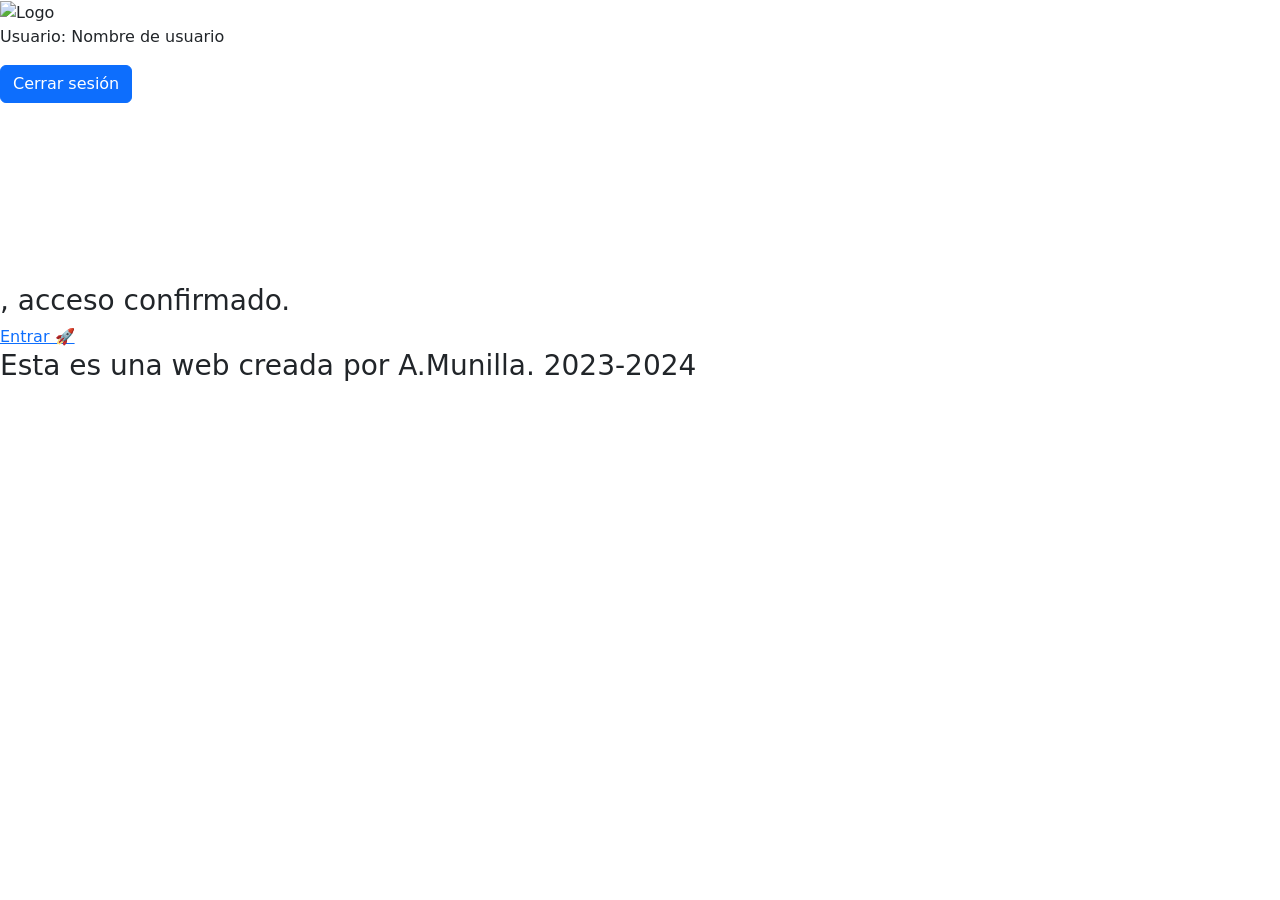
<file: src/main/resources/templates/accesoCorrecto.html>
<!DOCTYPE html>
<html xmlns:th="http://www.thymeleaf.org">
<head>
    <meta charset="UTF-8">
    <meta name="viewport" content="width=device-width, initial-scale=1">
    <title>Destruction App</title>
    <link rel="stylesheet" th:href="@{/css/navbar.css}">
    <link rel="stylesheet" th:href="@{/css/pp.css}">
    <link rel="stylesheet" th:href="@{/css/cssgrid.css}">
    <link href="https://cdn.jsdelivr.net/npm/bootstrap@5.3.3/dist/css/bootstrap.min.css" rel="stylesheet">
    <script src="https://cdn.jsdelivr.net/npm/bootstrap@5.3.3/dist/js/bootstrap.bundle.min.js"></script>
</head>
<body>
<header class="contenedor">
    <img th:src="@{/imagenes/mus.png}" alt="Logo" class="logo">

    <div class="contcerrarsesion" th:if="${#authorization.expression('isAuthenticated()')}">
        <div class="contMensaje">
            <p>Usuario: <span class="usu" th:text="${#authentication.principal.username}">Nombre de usuario</span></p>
        </div>
        <div class="contDdboton">
            <form th:action="@{/logout}" method="POST">
                <button type="submit" id="ddboton2" class="btn btn-primary">Cerrar sesión</button>
            </form>
        </div>
    </div>
</header>

<video class="video-container" id="video-bg" muted autoplay loop>
    <source th:src="@{/imagenes/espacio.mp4}" type="video/mp4">
</video>

<div class="contenedor-mensaje" th:if="${#authorization.expression('isAuthenticated()')}">
    <div class="cont">
        <img class="telefono" th:src="@{/imagenes/palomita-correcto.png}">
        <h3 class="mensajeconf">
            <b th:text="${#authentication.principal.username}"></b>, acceso confirmado.
        </h3>
    </div>
</div>

<div class="container-botonJugar" th:if="${#authorization.expression('isAuthenticated()')}">
    <a class="botonJugar" th:href="@{/pagPrincipalJuego}">Entrar 🚀</a>
</div>

<div class="pie-pagina">
    <h3 class="pie">Esta es una web creada por A.Munilla. 2023-2024</h3>
</div>

</body>
</html>
</file>
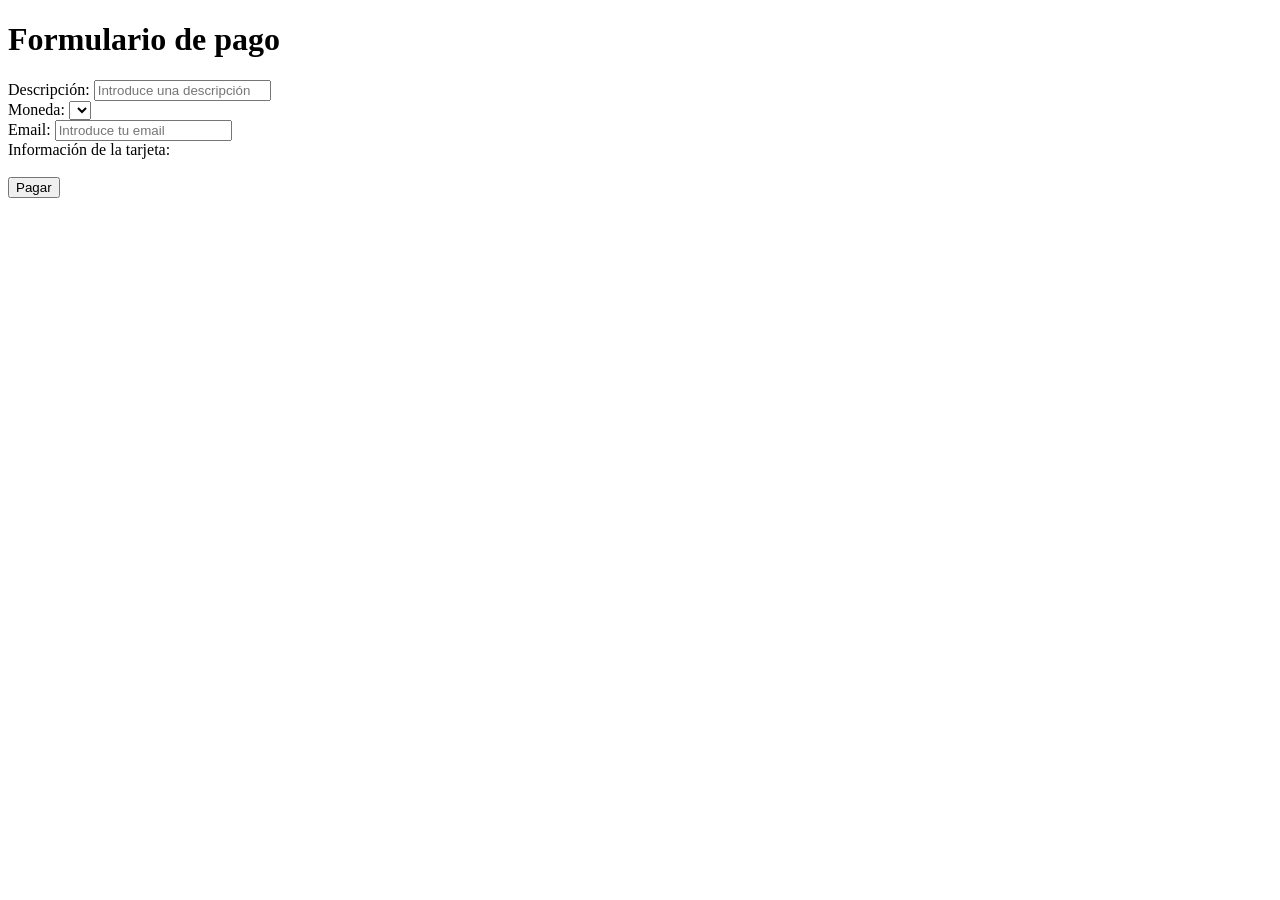
<file: src/main/resources/templates/checkout.html>
<!DOCTYPE html>
<html xmlns:th="http://www.thymeleaf.org">
<head>
    <title>Checkout Form</title>
    <script src="https://js.stripe.com/v3/"></script>
    <link rel="stylesheet" th:href="@{/css/checkout.css}">
</head>
<body>

<div class="container">
    <h1>Formulario de pago</h1>

    <!-- CSRF oculto -->
    <input type="hidden" id="_csrf" th:name="${_csrf.parameterName}" th:value="${_csrf.token}"/>

    <!-- ID del producto -->
    <input type="hidden" id="productoId" th:value="${productoId}"/>

    <label>Descripción:</label>
    <input type="text" id="description" th:value="${descripcion}" placeholder="Introduce una descripción"/><br/>

    <label>Moneda:</label>
    <select id="currency">
        <option th:each="currency : ${currencies}"
                th:value="${currency.currencyCode}"
                th:text="${currency.currencyCode}">
        </option>
    </select><br/>

    <label>Email:</label>
    <input type="email" id="email" placeholder="Introduce tu email" required/><br/>

    <label>Información de la tarjeta:</label>
    <div id="card-element"></div>
    <div id="card-errors" role="alert" style="color: red;"></div><br/>

    <button class="custom-button" id="pay-btn">Pagar</button>
</div>

<script>
    // ✔ Stripe publica viene del backend
    const stripe = Stripe('[[${stripePublicKey}]]');
    const elements = stripe.elements();
    const cardElement = elements.create('card');
    cardElement.mount('#card-element');

    document.getElementById("pay-btn").addEventListener("click", async (event) => {
        event.preventDefault();

        const email = document.getElementById('email').value;
        const csrfToken = document.getElementById('_csrf').value;

        // 🔹 Crear PaymentMethod
        const { paymentMethod, error } = await stripe.createPaymentMethod({
            type: 'card',
            card: cardElement,
            billing_details: { email: email }
        });

        if (error) {
            document.getElementById('card-errors').textContent = error.message;
            return;
        }

        console.log("📤 Enviando pago con PaymentMethod:", paymentMethod.id);

        // 🔹 Enviar datos al backend
        const response = await fetch('/checkout', {
            method: 'POST',
            headers: {
                "Content-Type": "application/json",
                "X-CSRF-TOKEN": csrfToken
            },
            body: JSON.stringify({
                productoId: document.getElementById('productoId').value,
                description: document.getElementById('description').value,
                currency: document.getElementById('currency').value,
                email: email,
                paymentMethodId: paymentMethod.id
            })
        });

        const result = await response.json();

        if (result.success) {
            window.location.href = "/result?paymentId=" + result.paymentId;
        } else {
            alert("Error: " + result.message);
        }
    });
</script>

</body>
</html>
</file>
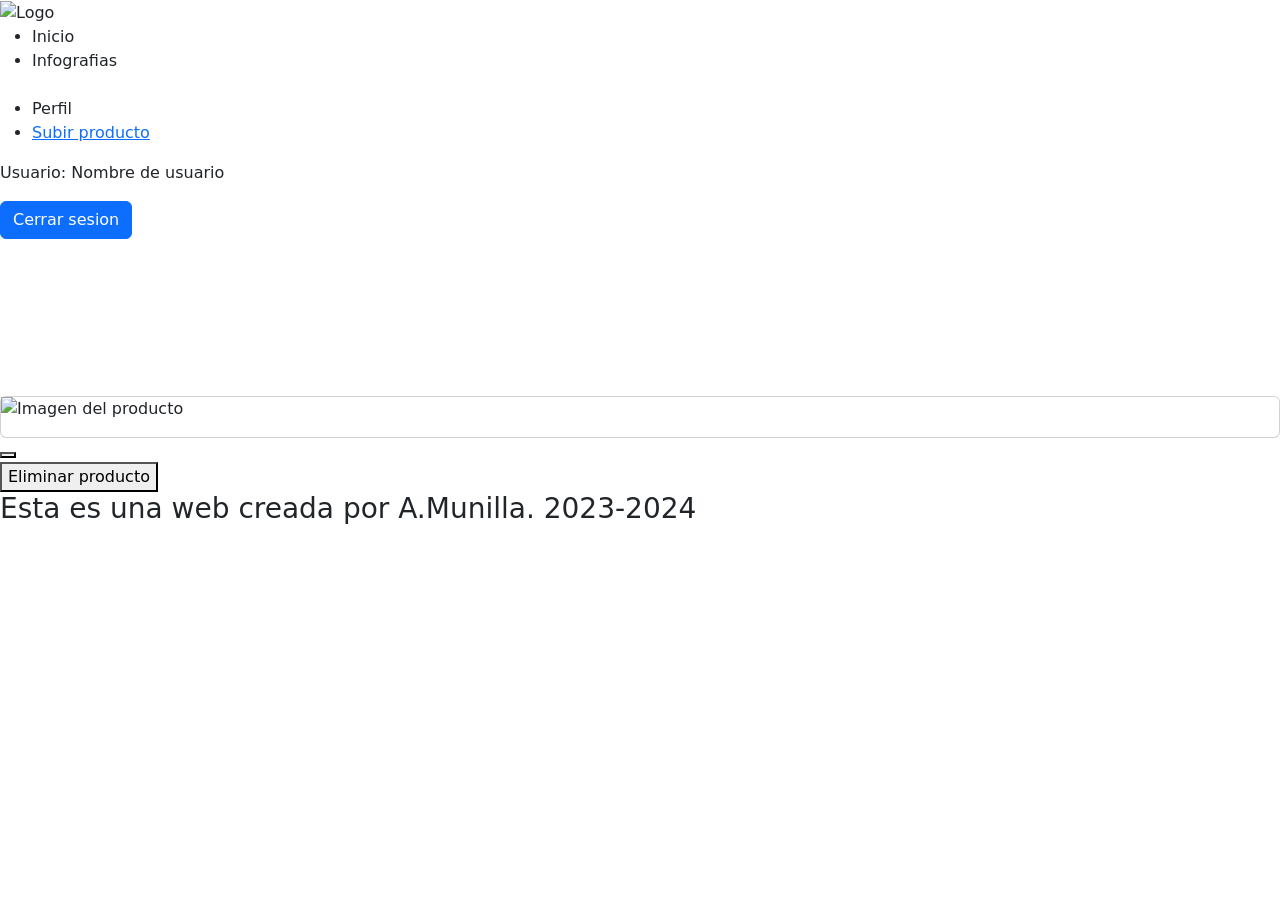
<file: src/main/resources/templates/infografias.html>
<!DOCTYPE html>
<html xmlns:th="http://www.thymeleaf.org"
xmlns:sec="http://www.thymeleaf.org/extras/spring-security">
<head>
    <meta charset="utf-8">
    <meta name="viewport" content="width=device-width, initial-scale=1">
    <title>Destruction app</title>
    <link rel="stylesheet" th:href="@{/css/navbar.css}">
    <link rel="stylesheet" th:href="@{/css/pp.css}">
	<link rel="stylesheet" th:href="@{/css/cssgrid.css}">
	<link href="https://cdn.jsdelivr.net/npm/bootstrap@5.3.3/dist/css/bootstrap.min.css" rel="stylesheet">
	<script src="https://cdn.jsdelivr.net/npm/bootstrap@5.3.3/dist/js/bootstrap.bundle.min.js"></script>
</head>
<body>
<header class="contenedor">
    <img th:src="@{/imagenes/mus.png}" alt="Logo" class="logo">
    <nav class="menu">
        <ul>
            <li><a th:href="@{/pagPrincipalJuego}">Inicio</a></li>
            <li><a th:href="@{/infografias}">Infografias</a></li>
            <li style="color:white;">|</li>
            <li><a th:href="@{/perfil}">Perfil</a></li>
            <li sec:authorize="hasRole('ADMIN')">
			    <a href="/admin/subir-producto">Subir producto</a>
			</li>
        </ul>
    </nav>
    <div class="contcerrarsesion">
        <div class="contMensaje">
            <p>Usuario: <span class="usu" th:text="${usuarioNombre}">Nombre de usuario</span></p>
        </div>
        <div class="contDdboton">
            <form th:action="@{/logout}" method="POST">
                <input type="hidden"/>
                <button type="submit" id="ddboton2" class="btn btn-primary">Cerrar sesion</button>
            </form>
        </div>
    </div>
</header>

    <video class="video-container" id="video-bg" muted autoplay loop>
        <source th:src="@{/imagenes/espacio.mp4}" type="video/mp4">
    </video>
    
    <div class="cartas">
	    <div th:each="producto : ${productos}">
			
	        <!-- CARD -->
	        <div class="card-container">
	            <div class="card">
	                <img th:src="${producto.rutaImagen}" alt="Imagen del producto">
	
	                <div class="card-content">
	                    <h2 th:text="${producto.nombre}"></h2>
	                    <p th:text="${producto.descripcion}"></p>
	                </div>
	            </div>
	        </div>
	
	        <!-- BOTÓN COMPRA -->
	        <form th:action="@{/checkout(productoId=${producto.id})}" method="get">
	            <input type="hidden" name="productoId" th:value="${producto.id}">
	            <button type="submit" class="custom-button">
	                <span th:text="'Adquirir - ' + ${producto.precio} + '€'"></span>
	            </button>
	        </form>
	        <form th:if="${#authorization.expression('hasRole(''ADMIN'')')}"
			      th:action="@{/admin/productos/eliminar/{id}(id=${producto.id})}"
			      method="post"
			      onsubmit="return confirm('¿Seguro que quieres eliminar este producto?');">
			
			    <button type="submit" class="delete-button">
			        Eliminar producto
			    </button>
			</form>
	    </div>
	</div>
    
    <!-- <div class="cartas">
	    <div class="card-container">
	        <div class="card">
	            <img th:src="@{/imagenes/in_I.jpg}" alt="Imagen 1">
	            <div class="card-content">
	                <h2>Herramientas de Alto Rendimiento para Entrenadores</h2>
	                <p>Organiza, monitoriza y optimiza tus sesiones de entrenamiento con infografías descargables basadas en datos reales. Desde planificación de microciclos y tareas, hasta control de carga, bienestar y lesiones, todo lo que un entrenador necesita en un solo lugar.</p>
	            </div>
	        </div>
	    </div>
	    <form th:action="@{/checkout(productoId=1)}" method="get">
	    	<input type="hidden" name="productoId" value="1">
	        <button type="submit" class="custom-button">Adquirir - 9,99€</button>
	    </form>
	    <div class="card-container">
	        <div class="card">
	            <img th:src="@{/imagenes/in_II.jpg}" alt="Imagen 2">
	            <div class="card-content">
	                <h2>Ciencia y Entrenamiento en Formato Visual</h2>
	                <p>Accede a una colección de infografías basadas en evidencia científica sobre fuerza, hipertrofia, prevención de lesiones, nutrición y recuperación. Una herramienta visual y práctica para entrenadores personales, preparadores físicos y profesionales del deporte que buscan comunicar de forma clara, actual y efectiva.</p>
	            </div>
	        </div>
	    </div>
	    <form th:action="@{/checkout(productoId=2)}" method="get">
	    	<input type="hidden" name="productoId" value="2">
	        <button type="submit" class="custom-button">Adquirir - 5,99€</button>
	    </form>
	    <div class="card-container">
	        <div class="card">
	            <img th:src="@{/imagenes/in_III.jpg}" alt="Imagen 3">
	            <div class="card-content">
	                <h2>Control Inteligente de la Carga de Entrenamiento</h2>
	                <p>Monitorea y analiza la percepción del esfuerzo diario y crónico de tus deportistas. Optimiza el rendimiento, reduce el riesgo de lesiones y toma decisiones basadas en datos objetivos y subjetivos. Una herramienta esencial para entrenadores que buscan una planificación más precisa y personalizada.</p>
	            </div>
	        </div>
	    </div>
	    <form th:action="@{/checkout(productoId=3)}" method="get">
	        <input type="hidden" name="productoId" value="3">
	        <button type="submit" class="custom-button">Adquirir - 7,99€</button>
	    </form>
	    <div class="card-container">
	        <div class="card">
	            <img th:src="@{/imagenes/in_IV.jpg}" alt="Imagen 4">
	            <div class="card-content">
	                <h2>Programa de Entrenamiento y Optimización Física</h2>
	                <p>El documento es un recopilatorio estructurado de ejercicios y protocolos de entrenamiento físico y técnico. Está enfocado en la mejora del rendimiento deportivo a través de diversas metodologías, incluyendo activación neuromuscular, entrenamiento de fuerza, movilidad, propiocepción y ejercicios tácticos. Se abordan distintas zonas de trabajo, como la zona de porteros, ejercicios de fuerza específica, resistencia y velocidad, además de sesiones de activación preventiva.</p>
	            </div>
	        </div>
	    </div>
	    <form th:action="@{/checkout(productoId=4)}" method="get">
	    	<input type="hidden" name="productoId" value="4">
	        <button type="submit" class="custom-button">Adquirir - 6,99€</button>
	    </form>
	    <div class="card-container">
	        <div class="card">
	            <img th:src="@{/imagenes/in_V.jpg}" alt="Imagen 5">
	            <div class="card-content">
	                <h2>Registro y Análisis de Wellness Deportivo</h2>
	                <p>Seguimiento y análisis de datos de bienestar de jugadores durante una temporada deportiva. Está estructurado por microciclos y sesiones, permitiendo registrar información clave sobre el estado físico y recuperación de los atletas. Incluye métricas de wellness diario, wellness crónico y wellness acumulado, que ayudan a evaluar la carga de entrenamiento y la respuesta del cuerpo a lo largo del tiempo.</p>
	            </div>
	        </div>
	    </div>
	    <form th:action="@{/checkout(productoId=5)}" method="get">
	    	<input type="hidden" name="productoId" value="5">
	        <button type="submit" class="custom-button">Adquirir - 7,99€</button>
	    </form>
	</div> -->
    

    <div class="pie-pagina">
        <h3 class="pie">Esta es una web creada por A.Munilla. 2023-2024</h3>
    </div>
</body>
</html>
</file>
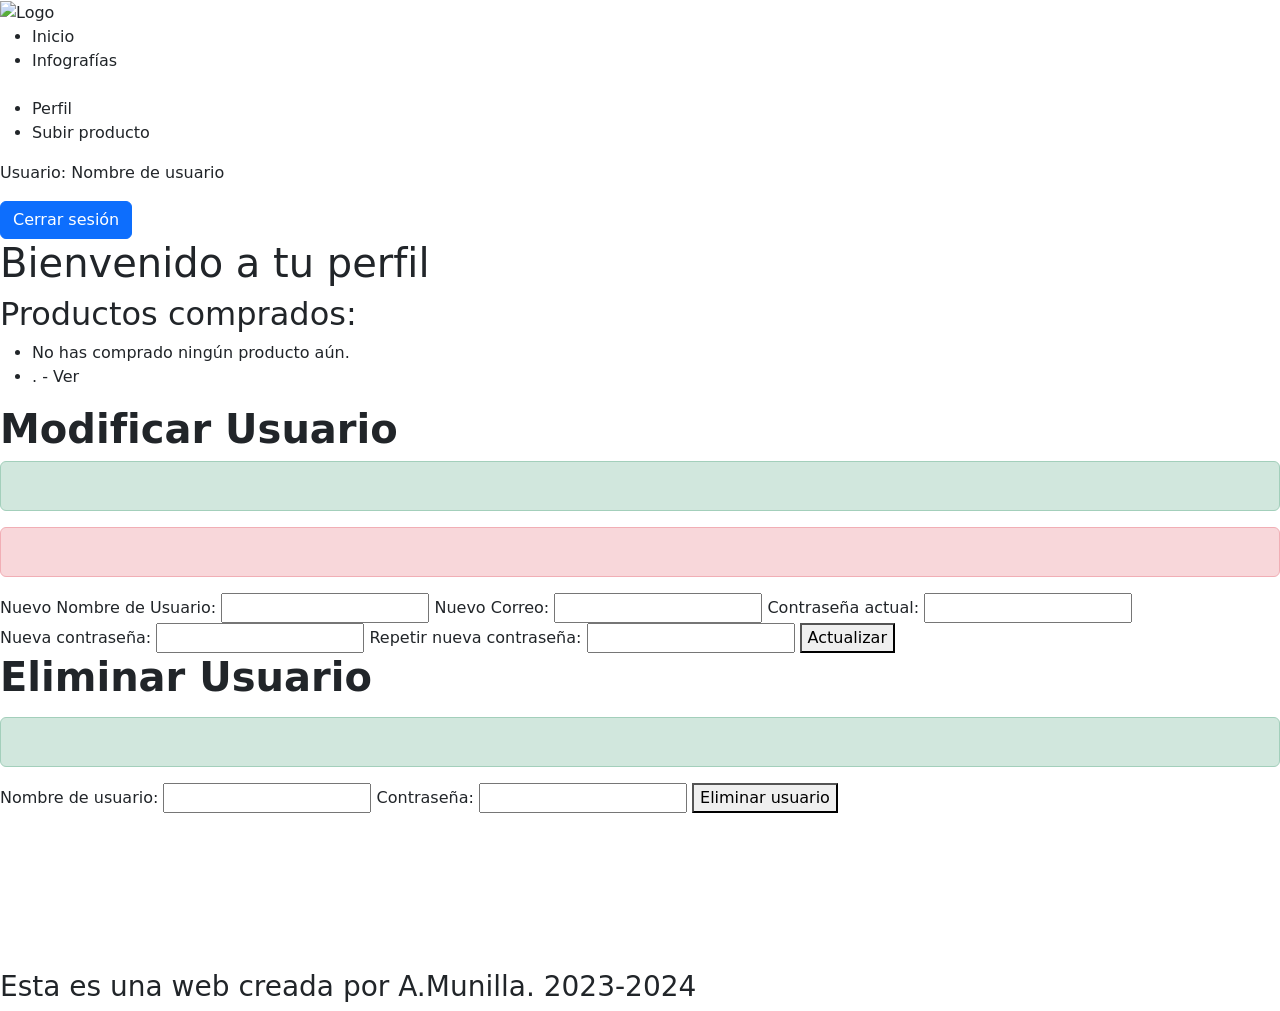
<file: src/main/resources/templates/perfil.html>
<!DOCTYPE html>
<html lang="es"
      xmlns:th="http://www.thymeleaf.org"
      xmlns:sec="http://www.thymeleaf.org/extras/spring-security">

<head>
    <meta charset="UTF-8">
    <meta name="viewport" content="width=device-width, initial-scale=1">
    <title>Destruction App - Perfil</title>

    <link rel="stylesheet" th:href="@{/css/navbar.css}">
    <link rel="stylesheet" th:href="@{/css/pp.css}">
    <link rel="stylesheet" th:href="@{/css/cssgrid.css}">
    <link rel="stylesheet" th:href="@{/css/perfil.css}">

    <link href="https://cdn.jsdelivr.net/npm/bootstrap@5.3.3/dist/css/bootstrap.min.css" rel="stylesheet">
    <script src="https://cdn.jsdelivr.net/npm/bootstrap@5.3.3/dist/js/bootstrap.bundle.min.js"></script>
</head>

<body>

<header class="contenedor">
    <img th:src="@{/imagenes/mus.png}" alt="Logo" class="logo">

    <nav class="menu" sec:authorize="isAuthenticated()">
        <ul>
            <li><a th:href="@{/pagPrincipalJuego}">Inicio</a></li>
            <li><a th:href="@{/infografias}">Infografías</a></li>
            <li style="color:white;">|</li>
            <li><a th:href="@{/perfil}">Perfil</a></li>

            <li sec:authorize="hasRole('ADMIN')">
                <a th:href="@{/admin/subir-producto}">Subir producto</a>
            </li>
        </ul>
    </nav>

    <div class="contcerrarsesion" sec:authorize="isAuthenticated()">
        <div class="contMensaje">
            <p>
                Usuario:
                <span class="usu"
                      th:text="${#authentication.principal.username}">
                    Nombre de usuario
                </span>
            </p>
        </div>

        <div class="contDdboton">
            <form th:action="@{/logout}" method="post">
                <button type="submit" id="ddboton2" class="btn btn-primary">
                    Cerrar sesión
                </button>
            </form>
        </div>
    </div>
</header>

<div class="contenedor-perfil" sec:authorize="isAuthenticated()">

    <!-- Productos comprados -->
    <div class="productos-comprados">
        <h1>Bienvenido a tu perfil</h1>
        <h2>Productos comprados:</h2>

        <ul id="productosComprados">

		    <li th:if="${productosComprados == null or #lists.isEmpty(productosComprados)}"
		        class="empty-message">
		        No has comprado ningún producto aún.
		    </li>
		
		    <li th:each="producto, iterStat : ${productosComprados}"
		        th:if="${productosComprados != null}">
		        <span th:text="${iterStat.count}"></span>.
		        <span th:text="${producto.nombre}"></span>
		        -
		        <a th:href="@{/ver/{id}(id=${producto.id})}">Ver</a>
		    </li>
		
		</ul>

    </div>

    <div class="formularios-contenedor">

        <!-- Modificar usuario -->
        <div class="formularios">
            <div class="form">
                <h1><b>Modificar Usuario</b></h1>

                <div th:if="${mensaje != null}"
                     class="alert alert-success alert-pequeno">
                    <p th:text="${mensaje}"></p>
                </div>

                <div th:if="${errorModificar != null}"
                     class="alert alert-danger alert-pequeno">
                    <p th:text="${errorModificar}"></p>
                </div>

                <form th:action="@{/modificar}" method="post">

                    <label for="usernameModificar">Nuevo Nombre de Usuario:</label>
                    <input type="text" id="usernameModificar" name="username"
                           class="etivertical" required>

                    <label for="correo">Nuevo Correo:</label>
                    <input type="email" id="correo" name="correo"
                           class="etivertical" required>

                    <label for="passwordActual">Contraseña actual:</label>
                    <input type="password" id="passwordActual"
                           name="passwordActual" class="etipass" required>

                    <label for="passwordNueva">Nueva contraseña:</label>
                    <input type="password" id="passwordNueva"
                           name="passwordNueva" class="etipass" required>

                    <label for="passwordNueva2">Repetir nueva contraseña:</label>
                    <input type="password" id="passwordNueva2"
                           name="passwordNueva2" class="etipass" required>

                    <button class="botonRegistrarse" type="submit">
                        Actualizar
                    </button>
                </form>
            </div>
        </div>

        <!-- Eliminar usuario -->
        <div class="formularios">
            <div class="form">
                <h1><b>Eliminar Usuario</b></h1>

                <div th:if="${errorEliminar != null}">
                    <p style="color:red;" th:text="${errorEliminar}"></p>
                </div>

                <div th:if="${mensajeEliminacion != null}"
                     class="alert alert-success alert-pequeno">
                    <p th:text="${mensajeEliminacion}"></p>
                </div>

                <form th:action="@{/eliminar}" method="post">

                    <label for="usernameEliminar">Nombre de usuario:</label>
                    <input type="text" id="usernameEliminar"
                           name="username" class="etivertical" required>

                    <label for="contrasenaIngresada">Contraseña:</label>
                    <input type="password" id="contrasenaIngresada"
                           name="contrasenaIngresada" class="etipass" required>

                    <button class="botonEliminar" type="submit">
                        Eliminar usuario
                    </button>
                </form>
            </div>
        </div>

    </div>
</div>

<video class="video-container" id="video-bg" muted autoplay loop>
    <source th:src="@{/imagenes/espacio.mp4}" type="video/mp4">
</video>

<div class="pie-pagina">
    <h3 class="pie">Esta es una web creada por A.Munilla. 2023-2024</h3>
</div>

</body>
</html>
</file>
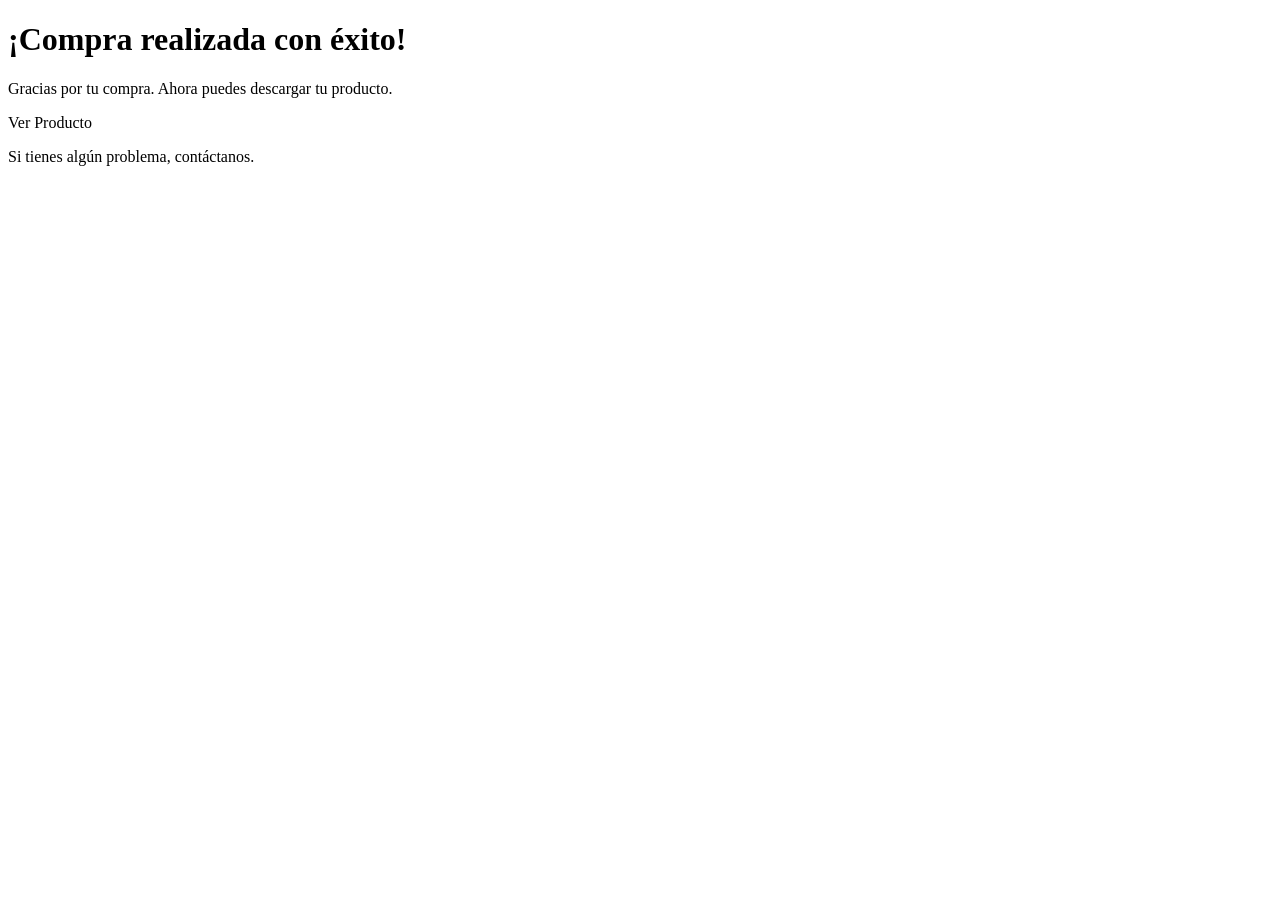
<file: src/main/resources/templates/result.html>
<!DOCTYPE html>
<html lang="es" xmlns:th="http://www.thymeleaf.org">
<head>
    <meta charset="UTF-8">
    <meta name="viewport" content="width=device-width, initial-scale=1.0">
    <link rel="stylesheet" th:href="@{/css/result.css}">
    <title>Pago Exitoso</title>
</head>
<body>

    <div class="container">

        <h1>¡Compra realizada con éxito!</h1>
        <p>Gracias por tu compra. Ahora puedes descargar tu producto.</p>

        <div class="download-section" th:if="${productoId != null}">
		    <a class="custom-button"
		       th:href="@{/ver/{id}(id=${productoId})}">
		        Ver Producto
		    </a>
		</div>
        <!-- SCRIPT PARA REDIRECCIÓN -->
        <script>
            document.getElementById("downloadForm").addEventListener("submit", function () {

                // Espera un poco para asegurar que la descarga inicia
                setTimeout(() => {
                    window.location.href = "/pagPrincipalJuego"; // 👈 redirección correcta
                }, 1500);
            });
        </script>

        <p>Si tienes algún problema, contáctanos.</p>

    </div>

</body>
</html>
</file>
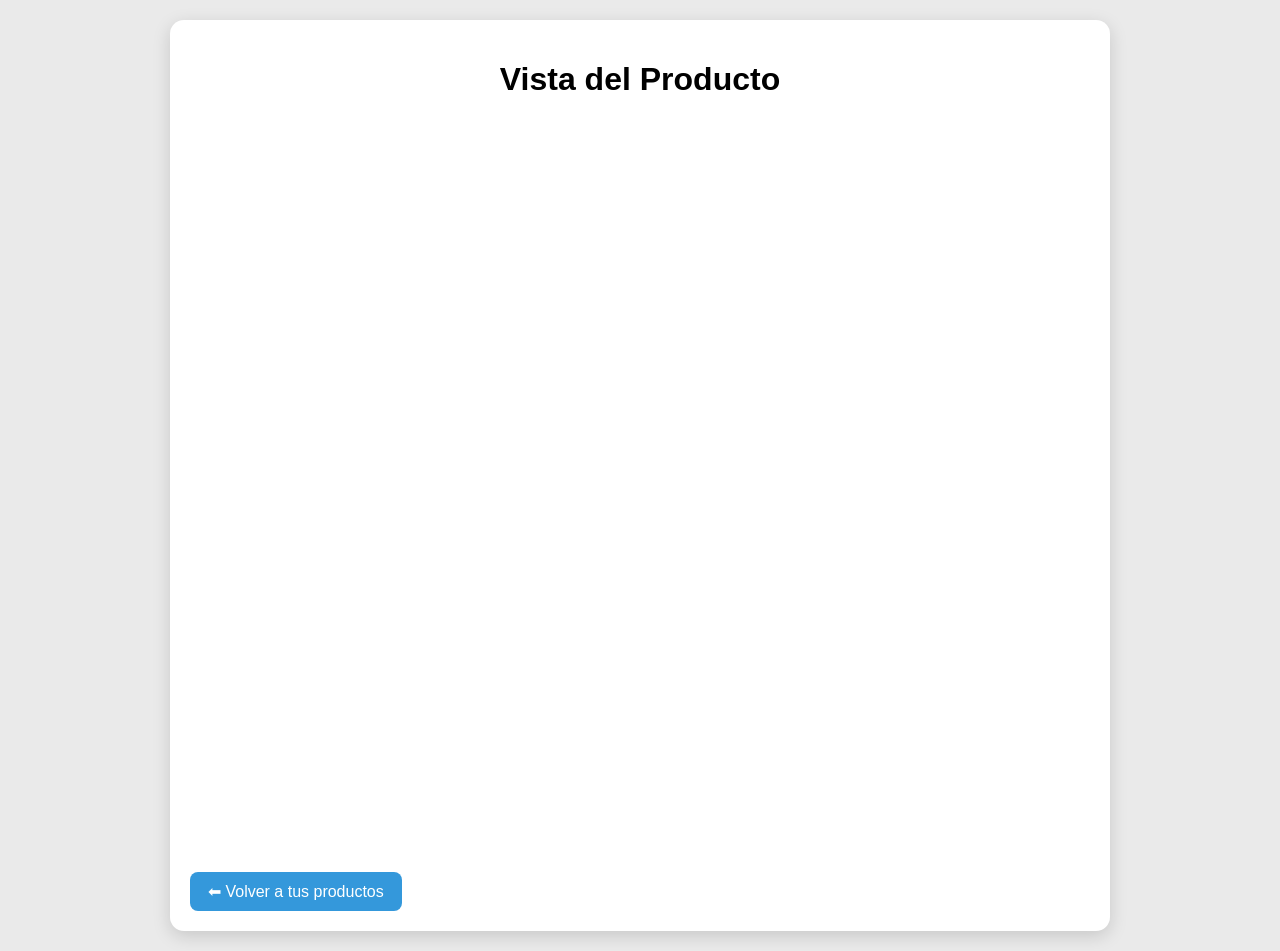
<file: src/main/resources/templates/verProducto.html>
<!DOCTYPE html>
<html xmlns:th="http://www.thymeleaf.org">
<head>
    <meta charset="UTF-8">
    <title th:text="'Viendo: ' + ${producto.nombre}">Ver Producto</title>

    <style>
        body {
            font-family: Arial, sans-serif;
            background: #eaeaea;
            margin: 0;
            padding: 20px;
            -webkit-user-select: none;
		    -moz-user-select: none;
		    -ms-user-select: none;
		    user-select: none;
        }

        .viewer-container {
            max-width: 900px;
            margin: auto;
            background: white;
            padding: 20px;
            border-radius: 14px;
            box-shadow: 0 5px 18px rgba(0,0,0,0.15);
        }

        h1 {
            text-align: center;
            margin-bottom: 10px;
        }

        .iframe-box {
            width: 100%;
            height: 80vh;
            border: none;
            border-radius: 12px;
            overflow: hidden;
            margin: 20px 0;
        }

        .btn-back {
            display: inline-block;
            padding: 10px 18px;
            background-color: #3498db;
            color: white;
            border-radius: 8px;
            text-decoration: none;
            transition: 0.3s ease;
        }

        .btn-back:hover {
            background-color: #2980b9;
        }

        /* Anti descarga básica */
        iframe {
            pointer-events: auto;
        }
        body {
            -webkit-touch-callout: none;
            -webkit-user-select: none;
            -moz-user-select: none;
            -ms-user-select: none;
            user-select: none;
        }
    </style>
</head>

<body>

<div class="viewer-container">

    <h1 th:text="${producto.nombre}">Vista del Producto</h1>

    <!-- Visor del archivo -->
    <iframe th:src="${sasUrl}" class="iframe-box"></iframe>

    <!-- Botón de volver -->
    <a href="/perfil" class="btn-back">⬅ Volver a tus productos</a>

</div>

</body>
</html>
</file>
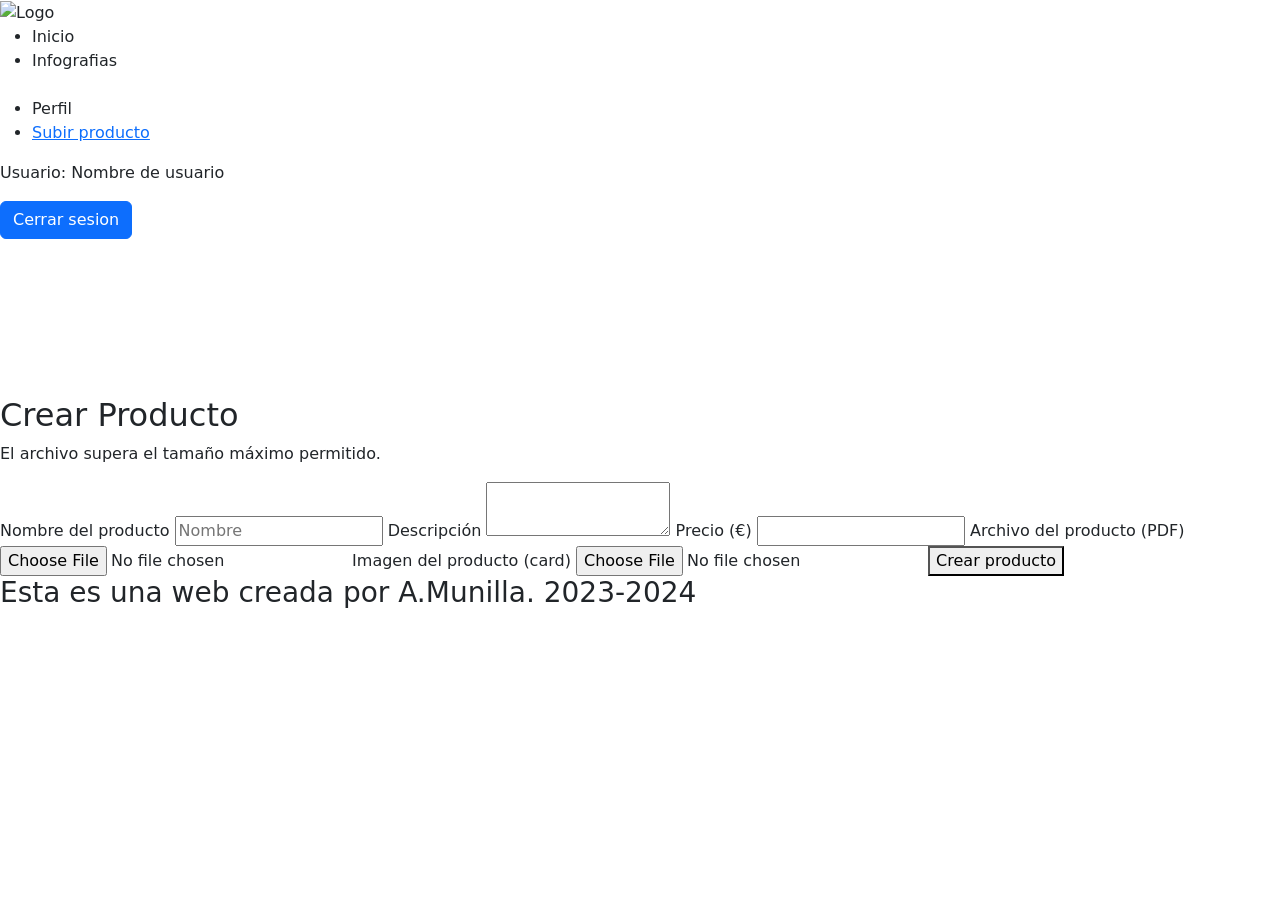
<file: src/main/resources/templates/admin/subir-producto.html>
<!DOCTYPE html>
<html xmlns:th="http://www.thymeleaf.org"
xmlns:sec="http://www.thymeleaf.org/extras/spring-security">
<head>
    <meta charset="utf-8">
    <meta name="viewport" content="width=device-width, initial-scale=1">
    <title>Destruction app</title>
    <link rel="stylesheet" th:href="@{/css/navbar.css}">
    <link rel="stylesheet" th:href="@{/css/pp.css}">
	<link rel="stylesheet" th:href="@{/css/cssgrid.css}">
	<link rel="stylesheet" th:href="@{/css/subirProducto.css}">
	<link href="https://cdn.jsdelivr.net/npm/bootstrap@5.3.3/dist/css/bootstrap.min.css" rel="stylesheet">
	<script src="https://cdn.jsdelivr.net/npm/bootstrap@5.3.3/dist/js/bootstrap.bundle.min.js"></script>
</head>
<body>
<header class="contenedor">
    <img th:src="@{/imagenes/mus.png}" alt="Logo" class="logo">
    <nav class="menu">
        <ul>
            <li><a th:href="@{/pagPrincipalJuego}">Inicio</a></li>
            <li><a th:href="@{/infografias}">Infografias</a></li>
            <li style="color:white;">|</li>
            <li><a th:href="@{/perfil}">Perfil</a></li>
            <li sec:authorize="hasRole('ADMIN')">
			    <a href="/admin/subir-producto">Subir producto</a>
			</li>
        </ul>
    </nav>
    <div class="contcerrarsesion">
        <div class="contMensaje">
            <p>Usuario: <span class="usu" th:text="${usuarioNombre}">Nombre de usuario</span></p>
        </div>
        <div class="contDdboton">
            <form th:action="@{/logout}" method="POST">
                <input type="hidden"/>
                <button type="submit" id="ddboton2" class="btn btn-primary">Cerrar sesion</button>
            </form>
        </div>
    </div>
</header>

<video class="video-container" id="video-bg" muted autoplay loop>
    <source th:src="@{/imagenes/espacio.mp4}" type="video/mp4">
</video>

<div class="panel-wrapper">
	<form th:action="@{/admin/productos/crear}"
	      method="post"
	      enctype="multipart/form-data"
	      class="panel-form">
	
	    <h2>Crear Producto</h2>
	    
	    <p th:if="${param.errorSize}" class="error">
		    El archivo supera el tamaño máximo permitido.
		</p>
	
	    <label>Nombre del producto</label>
	    <input type="text" name="nombre" placeholder="Nombre" required>
	
	    <label>Descripción</label>
	    <textarea name="descripcion" required></textarea>
	
	    <label>Precio (€)</label>
	    <input type="number" name="precio" step="0.01" required>
	
	    <label>Archivo del producto (PDF)</label>
	    <input type="file" name="archivoProducto" required>
	
	    <label>Imagen del producto (card)</label>
	    <input type="file" name="imagenProducto" accept="image/*" required>
	
	    <button type="submit">Crear producto</button>
	</form>
</div>

	<div class="pie-pagina">
        <h3 class="pie">Esta es una web creada por A.Munilla. 2023-2024</h3>
    </div>
    
</body>
</html>
</file>
